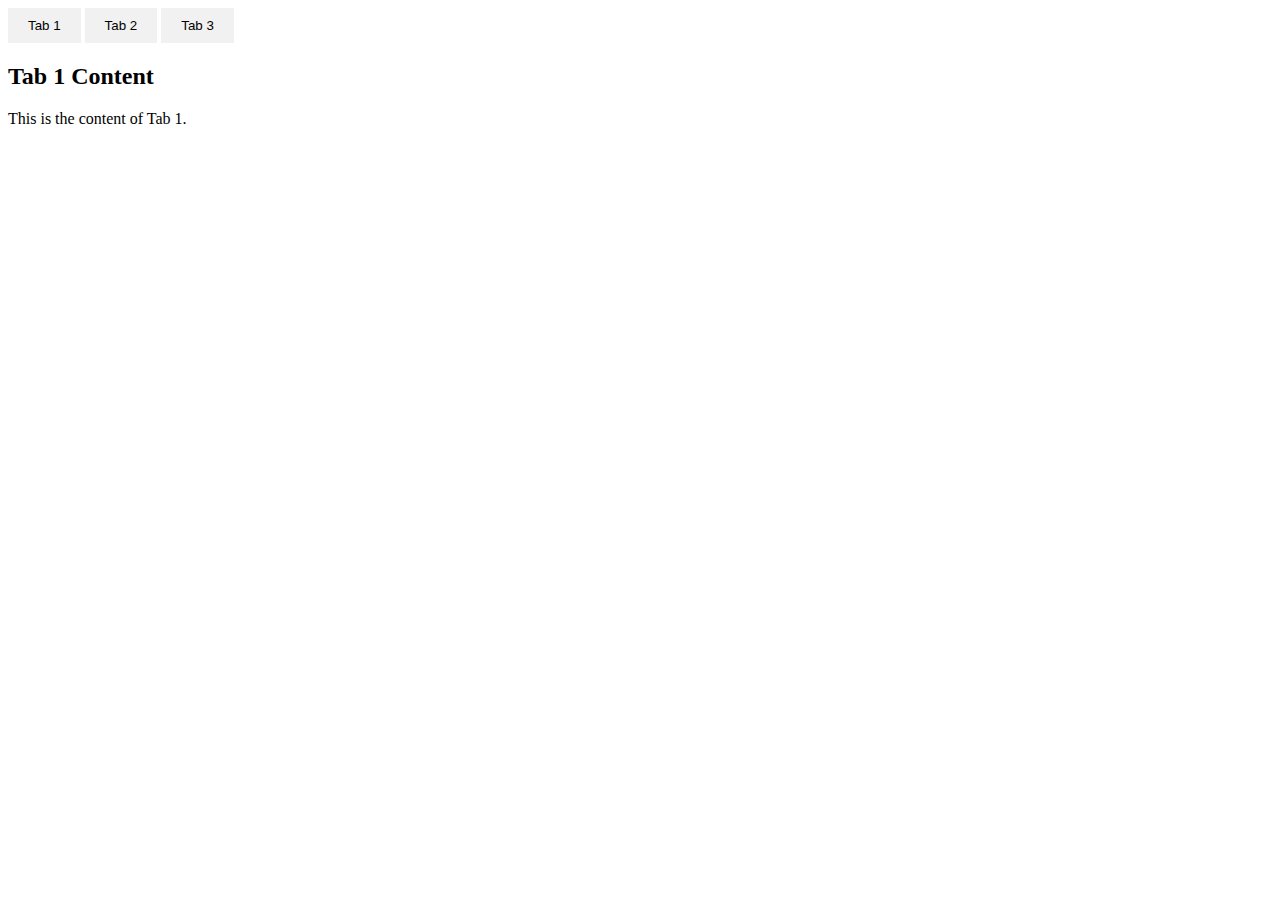
<file: test1.html>
<!DOCTYPE html>
<html lang="en">
<head>
    <meta charset="UTF-8">
    <meta name="viewport" content="width=device-width, initial-scale=1.0">
    <title>Tab Layout</title>
    <style>
        /* Styles for tabs */
        .tab {
            display: none;
        }
        
        /* Styles for the tab buttons */
        .tab-button {
            background-color: #f1f1f1;
            padding: 10px 20px;
            cursor: pointer;
            border: none;
            outline: none;
        }
        
        .tab-button:hover {
            background-color: #ddd;
        }
    </style>
</head>
<body>
    <div class="tab-button-container">
        <button class="tab-button" onclick="openTab(event, 'tab1')">Tab 1</button>
        <button class="tab-button" onclick="openTab(event, 'tab2')">Tab 2</button>
        <button class="tab-button" onclick="openTab(event, 'tab3')">Tab 3</button>
    </div>
    
    <div id="tab1" class="tab">
        <h2>Tab 1 Content</h2>
        <p>This is the content of Tab 1.</p>
    </div>
    
    <div id="tab2" class="tab">
        <h2>Tab 2 Content</h2>
        <p>This is the content of Tab 2.</p>
    </div>
    
    <div id="tab3" class="tab">
        <h2>Tab 3 Content</h2>
        <p>This is the content of Tab 3.</p>
    </div>

    <script>
        // Function to open a specific tab
        function openTab(evt, tabName) {
            var i, tabcontent, tabbuttons;
            
            // Hide all tab content
            tabcontent = document.getElementsByClassName("tab");
            for (i = 0; i < tabcontent.length; i++) {
                tabcontent[i].style.display = "none";
            }
            
            // Remove the "active" class from all tab buttons
            tabbuttons = document.getElementsByClassName("tab-button");
            for (i = 0; i < tabbuttons.length; i++) {
                tabbuttons[i].className = tabbuttons[i].className.replace(" active", "");
            }
            
            // Show the selected tab and add an "active" class to the button that opened the tab
            document.getElementById(tabName).style.display = "block";
            evt.currentTarget.className += " active";
        }
        
        // By default, open the first tab
        document.getElementById("tab1").style.display = "block";
    </script>
</body>
</html>


<!-- <!DOCTYPE html>
<html lang="en">
<head>
    <meta charset="UTF-8">
    <meta name="viewport" content="width=device-width, initial-scale=1.0">
    <title>Photo Gallery</title>
    <style>
        /* CSS for styling the gallery */
        .gallery {
            display: flex;
            flex-direction: column;
            align-items: center;
        }

        .labels {
            display: flex;
            gap: 20px;
            margin-bottom: 20px;
        }

        .year-buttons {
            display: flex;
            gap: 10px;
            margin-top: 10px;
        }

        .photos {
            display: flex;
            flex-wrap: wrap;
            gap: 10px;
            max-width: 600px;
        }

        .photo {
            max-width: 100%;
            height: auto;
            display: none;
        }
    </style>
</head>
<body>
    <div class="gallery">
        <div class="labels">
            <span id="family-label">Family Photos</span>
            <span id="children-label">Children Photos</span>
            <span id="places-label">Visited Places</span>
        </div>

        <div class="year-buttons">
            
            <button class="year-button" data-year="2018">2018</button>
            <button class="year-button" data-year="2019">2019</button>
            <button class="year-button" data-year="2020">2020</button>
            <button class="year-button" data-year="2021">2021</button>
            <button class="year-button" data-year="2022">2022</button>
            <button class="year-button" data-year="2023">2023</button>
        </div>

        <div class="photos">
          
            <img class="photo family" src="family_photo_2018.jpg" data-year="2018">
            <img class="photo family" src="family_photo_2019.jpg" data-year="2019">
            <img class="photo family" src="family_photo_2020.jpg" data-year="2020">
            <img class="photo family" src="family_photo_2021.jpg" data-year="2021">
            <img class="photo family" src="family_photo_2022.jpg" data-year="2022">
            <img class="photo family" src="family_photo_2023.jpg" data-year="2023">

             Add children photos and visited places with similar class names and data-year attributes 
        </div>
    </div>

    <script>
        // JavaScript to handle the button click event
        const yearButtons = document.querySelectorAll('.year-button');
        const photos = document.querySelectorAll('.photo');

        yearButtons.forEach(button => {
            button.addEventListener('click', () => {
                const selectedYear = button.getAttribute('data-year');

                // Hide all photos
                photos.forEach(photo => {
                    photo.style.display = 'none';
                });

                // Show photos for the selected year
                const selectedPhotos = document.querySelectorAll(`.photo[data-year="${selectedYear}"]`);
                selectedPhotos.forEach(photo => {
                    photo.style.display = 'block';
                });
            });
        });
    </script>
</body>
</html>

















 -->







<!-- <!DOCTYPE html>
<html lang="en">
<head>
    <meta charset="UTF-8">
    <meta name="viewport" content="width=device-width, initial-scale=1.0">
    <title>Document</title>
</head>

<style>
    .radio1{
	display: none;
}

.container-gallery{
	text-align: center;
	margin-top: 10px;
}

.page-title::after{
	content: '';
	position: absolute;
	width: 100%;
	height: 3px;
	background-color: #5533FF;
	bottom: -1px;
	left: 50%;
	transform: translateX(-50%);
	animation: animate 4s linear infinite;
}

@keyframes animate{
	0%{
		width: 100px;
	}
	50%{
		width: 200px;
	}
	100%{
		width: 100px;
	}
}

.glly-1{
	display: none;
}

.top-content-gallery{
	background-color: #5533FF;
	width: 90%;
	margin: 0 auto 20px auto;
	height: 60px;
	display: flex;
	align-items: center;
	border-radius: 5px;
	box-shadow: 3px 3px 5px lightgray;
}

.glly-2{
	height: 100%;
	background: rgb(221, 221, 221);
	line-height: 60px;
	padding: 0 50px;
	color: #5533FF
	
}

.label2{
	display: inline-block;
	height: 100%;
	margin: 0 20px;
	line-height: 60px;
	font-size: 18px;
	color: gray;
	cursor: pointer;
	transition: color .5s;
}

.label2:hover{
	color: black
}

.photo-gallery{
	width: 90%;
	margin: auto;
	display: grid;
	grid-template-columns: repeat(4, 1fr);
	grid-gap: 20px;
}

.pic {
	position: relative;
	height: 230px;
	border-radius: 10px;
	box-shadow: 3px 3px 5px lightgray;
	cursor: pointer;
}

.pic img{
	width: 100%;
	height: 100%;
	border-radius: 10px;
}

#check1:checked ~ .container-gallery .photo-gallery .pic{
	opacity: 1;
	transform: scale(1);
	position: relative;
	transition: .5s;
}

#check2:checked ~ .container-gallery .photo-gallery .family{
	transform: scale(1);
	opacity: 1;
	position: relative;
	transition: .5s;
}

#check2:checked ~ .container-gallery .photo-gallery .child,
#check2:checked ~ .container-gallery .photo-gallery .place {
	opacity: 0;
	transform: scale(0);
	position: absolute;
	transition: .5s;
}


</style>

<body>
    
    <input class="radio1" type="radio" name="Photos" id="check1" checked>
			<input class="radio1" type="radio" name="Photos" id="check2">
			<input class="radio1" type="radio" name="Photos" id="check3">
			<input class="radio1" type="radio" name="Photos" id="check4">

			<div class="container-gallery">
				<h1 class="glly-1">Our Gallery</h1>
				<div class="top-content-gallery">
					<h3 class="glly-2">Photo Gallery</h3>
					<label class="label2" for="check1">All Photos</label>
					<label class="label2" for="check2">Family Photos</label>
					<label class="label2" for="check3">Childs Photos</label>
					<label class="label2" for="check4">Visited Places</label>

				</div>
                
				<div class="photo-gallery">
					<div class="pic place">
						<img src="img/place1.jpg" alt="">
					</div>
					<div class="pic family">
						<img src="img/family1.jpg" alt="">
					</div>
					<div class="pic child">
						<img src="img/child1.jpg" alt="">
					</div>
					<div class="pic place">
						<img src="img/place1.jpg" alt="">
					</div>
					<div class="pic family">
						<img src="img/family1.jpg" alt="">
					</div>
					<div class="pic child">
						<img src="img/child1.jpg" alt="">
					</div>

				</div>

			</div>
</body>
</html>

 -->
</file>
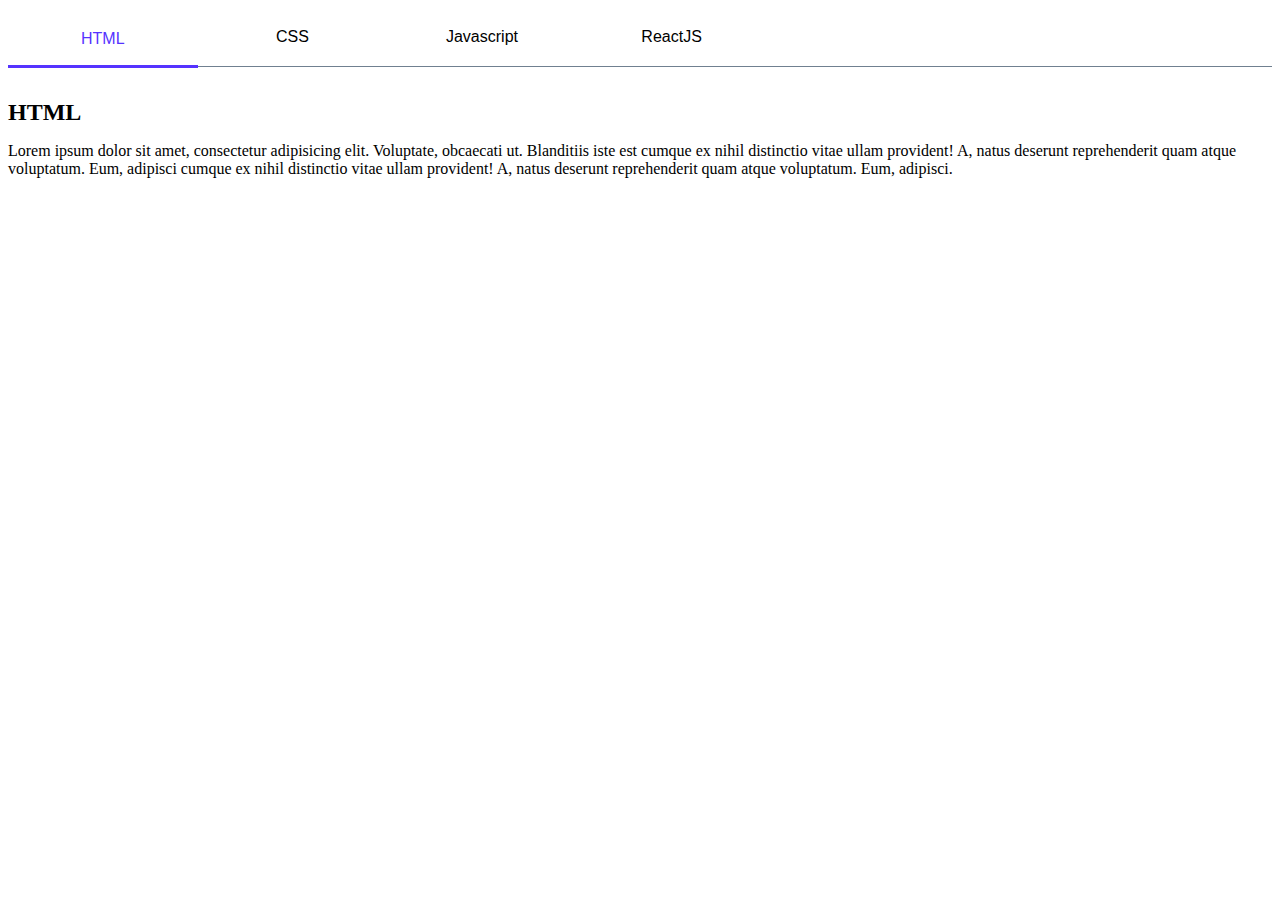
<file: test2.html>
<head>
    <meta charset="UTF-8">
    <meta name="viewport" content="width=device-width, initial-scale=1.0">
    <link rel="stylesheet" href="css/test2.css">
    <title>Horizontal Tabs</title>
</head>

<body>
    <div class="container">
        <div class="buttons">
            <div class="tab-buttons">
                <button class="btn active" type="button" data-target="#html">HTML</button>
                <button class="btn" type="button" data-target="#css">CSS</button>
                <button class="btn" type="button" data-target="#javascript">Javascript</button>
                <button class="btn" type="button" data-target="#react">ReactJS</button>
            </div>
        </div>
        <div class="tab-contents">
            <div class="tab-content active" id="html">
                <h2>HTML</h2>
                <p>Lorem ipsum dolor sit amet, consectetur adipisicing elit. Voluptate, obcaecati ut. Blanditiis iste
                    est cumque ex nihil distinctio vitae ullam provident! A, natus deserunt reprehenderit quam atque
                    voluptatum. Eum, adipisci cumque ex nihil distinctio vitae ullam provident! A, natus deserunt
                    reprehenderit quam atque
                    voluptatum. Eum, adipisci.</p>
            </div>
            <div class="tab-content" id="css">
                <h2>Cascading Style Sheets</h2>
                <p>Lorem ipsum dolor sit amet, consectetur adipisicing elit. Voluptate, obcaecati ut. Blanditiis iste
                    est cumque ex nihil distinctio vitae ullam provident! A, natus deserunt reprehenderit quam atque
                    voluptatum. Eum, natus deserunt reprehenderit quam atque adipisci consectetur adipisicing elit.</p>
            </div>
            <div class="tab-content" id="javascript">
                <h2>Javascript</h2>
                <p>Lorem ipsum dolor sit amet, consectetur adipisicing elit. Voluptate, obcaecati ut. Blanditiis iste
                    est cumque ex nihil distinctio vitae ullam provident! A, natus deserunt reprehenderit quam atque
                    voluptatum. Eum, amet, consectetur adipisicing elit. Voluptate, obcaecati ut. Blanditiis iste
                    est cumque ex nihil distinctio vitae ullam provident adipisci.</p>
            </div>
            <div class="tab-content" id="react">
                <h2>ReactJS</h2>
                <p>Lorem ipsum dolor sit amet, consectetur adipisicing elit. Voluptate, obcaecati ut. Blanditiis iste
                    est cumque ex nihil distinctio vitae ullam provident! A, Voluptate, obcaecati ut. Blanditiis iste
                    est cumque ex nihil distinctio vitae ullam provident natus deserunt reprehenderit quam atque
                    voluptatum. Eum, adipisci.</p>
            </div>
        </div>

    </div>

    <script src="js/test2.js"></script>
</body>
</file>
<file: css/test2.css>
.buttons {
	border-bottom: 1px solid slategrey;
	z-index: -1;
}

.tab-buttons {
	width: 60%;
	display: flex;
	color: #fff;
}

.btn {
	border: none;
	padding: 16px;
	width: 100%;
	margin: 4px 0;
	font-size: 1rem;
  background-color: transparent;
}

.btn:hover {
	color: #5533FF;
}

.btn.active {
	color: #5533FF;
	border-bottom: 3px solid #5533FF;
	margin-bottom: -2px;
}

.tab-contents {
	display: block;
	align-items: center;
	margin-top: 32px;
}

.tab-contents h2 {
	margin-bottom: 16px;
}

.tab-content {
	display: none;
}

.tab-content.active {
	display: block;
}

.tlacidlo {
	margin-top: 10px;
	margin-right: 10px;
	padding: 15px 40px;
	font-size: 14px;
	line-height: 1em;
	text-shadow: 0 1px rgba(0, 0, 0, 0.4);
	color: white;
	display:inline-block;
	vertical-align: middle;
	text-align: center;
	cursor: pointer;
	font-weight: bold;
	
	text-shadow: 0 1px rgba(0, 0, 0, 0.3);
	color: #fff;
	-webkit-border-radius: 3px;
	-moz-border-radius: 3px;
	border-radius: 3px;
	font-family: 'Helvetica Neue', Helvetica, sans-serif;
  background-color: #f06060;
	box-shadow: 0px 3px 0px 0px #cd1313;
  text-decoration: none;
}

.tlacidlo:hover {
	background-color: #ed4444;
}
.tlacidlo:active {
	box-shadow: 0px 1px 0px 0px #cd1313;
}

.image-grid {
    display: grid;
    grid-template-columns: repeat(3, 1fr); /* Three equal columns */
    gap: 10px; /* Adjust the gap between images */
}

/* Style for each image */
.image {
    width: 100%; /* Make sure each image takes up the entire width of its column */
    height: auto; /* Maintain the aspect ratio of the images */
    max-width: 100px;
}



.imageGrid {
    line-height: 0;
    margin-top: 20px;
  }
  .imageGrid .tile {
    width:33.33%;
    min-height:20em;
    line-height: 1.2;
    display:inline-block;
    background-size: cover;
    background-position: center center;
    background-repeat: no-repeat;
    overflow: hidden;
    position: relative;
    
    color:#fff;
    font-family:"Verdana",sans-serif;
    text-shadow: 2px 2px 2px #000;
    cursor: pointer; 
    cursor: hand;
  }
  
  .imageGrid .tile:before {
    content: '';
    background-color: rgba(15,15,15,0.5);
    display: block;
    width: 100%;
    height: 100%;
    z-index: 0;
    position: absolute;
  }
  
  .imageGrid .tile:hover:before {
    display: none;
  }
  
  .imageGrid .tile .textWrapper {
    text-align: center;
    vertical-align: middle;
    width: 80%;
    position: absolute;
    top: 50%;
    left: 50%;
    transform: translate(-50%, -50%);
    font-size: .75em;
  }
  
  .imageGrid .tile .textWrapper .content {
    display: none;
  }
  
  .imageGrid .tile:hover .textWrapper .content {
    display: block;
  }
  
  .imageGrid .tile:hover .textWrapper .content h2 {
    margin: 0;
  }
  
  @media (max-width: 1000px) {
    .imageGrid .tile {
      width: 50%;
    }
  }
   
  @media (max-width: 700px) {
    .imageGrid .tile {
      width: 100%;
    }
    
  }

  /*New schedule section*/

.tab {
    overflow: hidden;
    background-color: #fff;
    border-radius: 30px;
    text-align: center;
    margin-right: 30px;
    margin-left: 30px;
    
}

.tab button {
    background-color: inherit;
    display: inline-block;
    border: none;
    outline: none;
    cursor: pointer;
    padding: 14px 16px;
    transition: 0.3s;
    font-size: 17px;
    color: #000;
}

.tab button:hover {
    background-color: #5533FF;
}

.tabcontent {
    display: none;
}

.image-gallery {
    display: grid;
    grid-template-columns: repeat(3, 1fr);
    gap: 10px;
    padding: 20px;
    margin-right: 30px;
    margin-left: 30px;
}

.image-gallery img {
    max-width: 100%;
    height: auto;
}

.tab button.active {
  background-color: #5533FF; /* Blue background color for the active button */
  color: #fff;

}

/*Overlay playing now css code*/

.overlay {
  position: relative; /* Change to relative positioning */
}

.gallery-item {
  position: relative; /* Add relative positioning for .gallery-item */
}

.time-label{
  margin: 0px;
  background-color: #5533FF;
}
.show-name{
  margin-top: 26px;
  background-color: #5533FF;
}
.play-now-label {
  margin: 80px;
  background-color: #cd1313;
}

.time-label,
.show-name,
.play-now-label {
  position: absolute; /* Use absolute positioning to position elements inside .gallery-item */
  
  color: white;
  padding: 5px;
  font-size: 14px;
  text-align: center;
   /* Position from the left edge of .gallery-item */
  top: -132px; /* Position from the top edge of .gallery-item */
}


/* Add CSS for the overlay labels and center them 
.overlay {
  position: relative;
  display: flex;
  flex-direction: column;
  align-items: center;
  justify-content: center;
}

.time-label,
.show-name,
.play-now-label {
  background-color: rgba(0, 0, 0, 0.7);
  color: white;
  padding: 5px;
  font-size: 14px;
  text-align: center;
}

.time-label {
  margin-bottom: 5px;
}

.play-now-label {
  background-color: #ff0000; /* Red background for "Playing Now" label 
}
*/
/* Add CSS to hide the "Playing Now" label by default */
.suwila {
  display: none;
}
</file>
